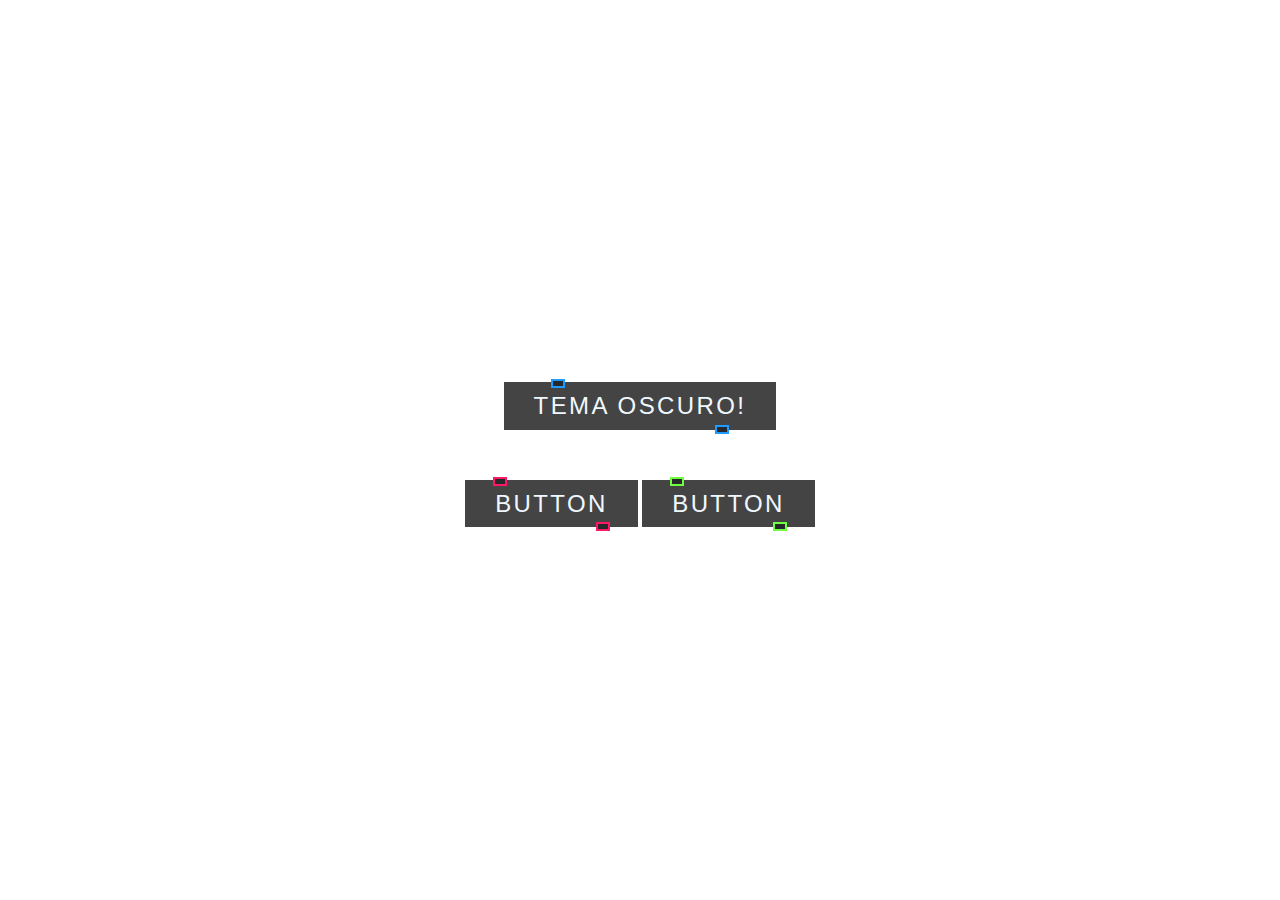
<file: BOTONES/index.html>
<!DOCTYPE html>
<html lang="en">
<head>
    <meta charset="UTF-8">
    <meta http-equiv="X-UA-Compatible" content="IE=edge">
    <meta name="viewport" content="width=device-width, initial-scale=1.0">
    <title>css modern button</title>
    <link rel="stylesheet" type="text/css" href="style.css">
</head>
<body>
    <a class="botonCss" class="temaoscuro" id="modooscuro" href="#" style="--clr:#1e9bff"><span>Tema oscuro!</span><i></i></a>
    <class="checkbox" id="temaoscuro">
    <label for="temaoscuro" class="label"></label>
    <a class="botonCss" href="#" style="--clr:#ff1867"><span>button</span><i></i></a>
    <a class="botonCss" href="#" style="--clr:#6eff3e"><span>button</span><i></i></a>
<script src="index.js"></script>
</body>
</html>
</file>
<file: BOTONES/style.css>
* {
    margin:0;
    padding: 0;
    box-sizing: border-box;
    font-family:sans-serif;  
}

body {
    display: flex;
    justify-content: center;
    align-items: center;
    min-height: 100vh;
    background-color: #ffffff;
    flex-direction: column;
    gap: 60px;
}

a[class*="botonCss"] {
    position: relative;
    background: #444;
    color: aliceblue;
    text-decoration: none;
    text-transform: uppercase;
    font-size: 1.5em;
    letter-spacing: 0.1em;
    padding: 10px 30px;
    transition: 0.5s;
}

a:hover[class*="botonCss"] {
    letter-spacing: 0.25em;
    /* background: var(--clr); */
    color: var(--clr);
    box-shadow: 0 0 35px var(--clr);
}

a::before[class*="botonCss"] {
    content: '';
    position: absolute;
    inset: 2px;
    background: #27282c;
}

a[class*="botonCss"] span {
    position: relative;
    z-index: 1;
}

a[class*="botonCss"] i {
    position: absolute;
    inset: 0;
    display: block;
}

a[class*="botonCss"] i::before {
    content: '';
    position: absolute;
    bottom: -3.5px;
    left: 80%;
    width: 10px;
    height: 5px;
    border: 2px solid var(--clr);
    background: #27282c;
    transform: translateX(-50%);
    transition: 0.5s;
}

a:hover[class*="botonCss"] i::before {
    width: 20px;
    left: 20%;
}

a[class*="botonCss"] i::after {
    content: '';
    position: absolute;
    top: -3.5px;
    left: 20%;
    width: 10px;
    height: 5px;
    border: 2px solid var(--clr);
    background: #27282c;
    transform: translateX(-50%);
    transition: 0.5s;
}

a:hover[class*="botonCss"] i::after {
    width: 20px;
    left: 80%;
}


.temaoscuro{
    background: black;
 }
</file>
